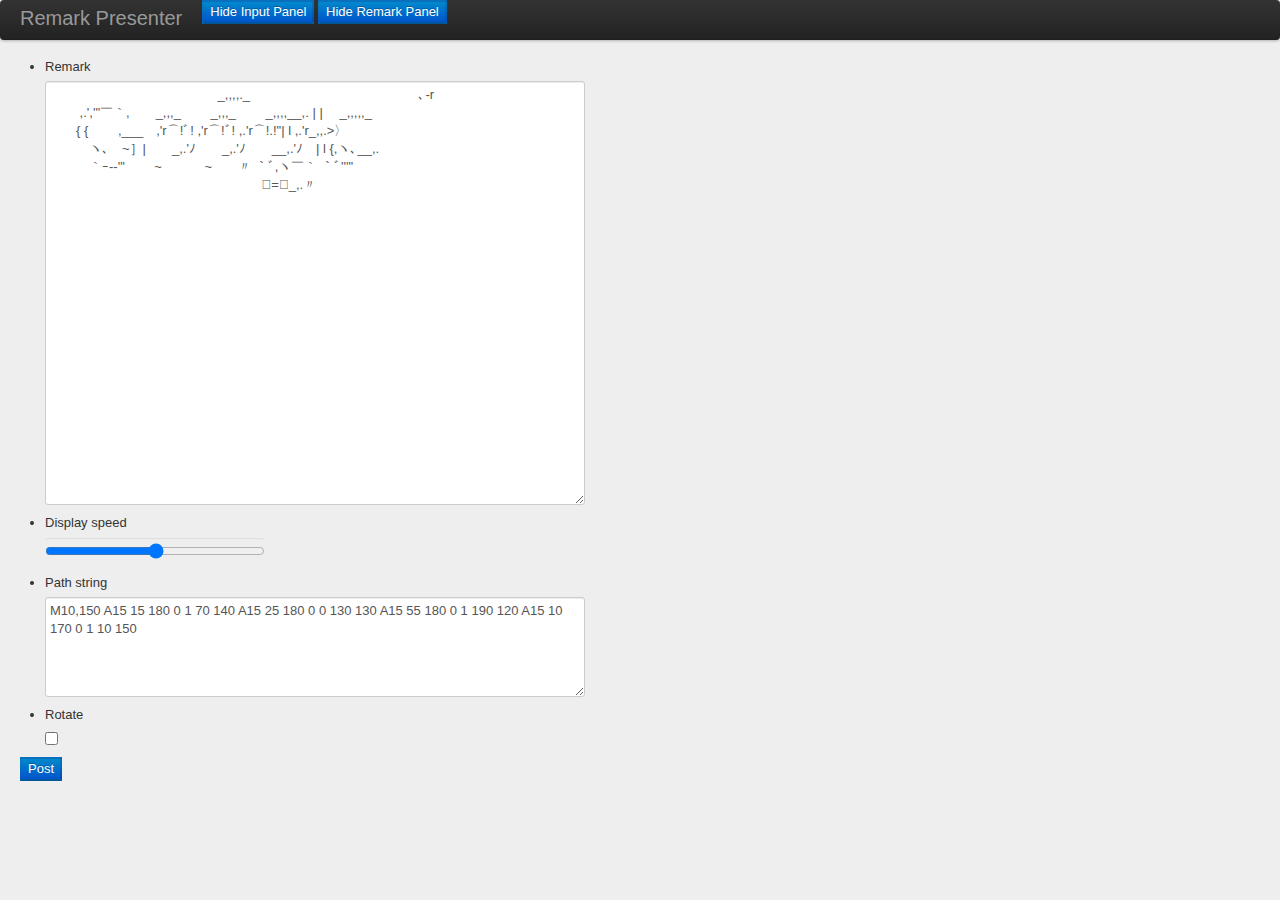
<file: index.html>
<!doctype html>
<head>
    <meta charset="utf-8">
    <title>Remark Presenter</title>
    <link rel="stylesheet" type="text/css" href="css/bootstrap.min.css" />
    <link rel="stylesheet" type="text/css" href="css/client.css" />
    <script src="http://dart.googlecode.com/svn/branches/bleeding_edge/dart/client/dart.js"></script> 
</head>
<body>
    <script type="application/dart"  src="script/main.dart"></script>
    <div class="navbar">
        <div class="navbar-inner">
            <div class="container">
                <a class="brand" href="#">Remark Presenter</a>
                <button class="btn-primary" id="hideInputPanel">Hide Input Panel</button>
                <button class="btn-primary" id="hideRemarkPanel">Hide Remark Panel</button>
            </div>
        </div>
    </div>
    
    <div class="container-fluid">
        <div class="row-fluid" >
            <div class="span6" id="inputPanel" >
                <div>
                    <ul>
                        <li>
                            <label>Remark</label>
                            <textarea class="input-xxlarge" rows="23" wrap="off" id="remarkText">
                                　　　　_,,,,._　　　　　 　 　 　 　 　 　 ､-r
　 　,.','"￣｀,ゝ　_,,,_　　 _,,,_　　 _,,,,__,. | |　 _,,,,,_
　　{ {　　 ,___　,'r⌒!ﾞ! ,'r⌒!ﾞ! ,.'r⌒!.!"| l ,.'r_,,.>〉
　　ゝヽ､　~］|　ゞ_,.'ﾉ　ゞ_,.'ﾉ　ゞ__,.'ﾉ　| l {,ヽ､__,.
　　　｀ｰ-‐'"　　 ~　　　 ~　　〃 ｀ﾞ,ヽ￣｀ ｀ﾞ'''"
　　　　　　　　　　　　　　　　 ﾞ=､_,.〃 </textarea>
                        </li>
                        <li>
                            <label>Display speed</label>
                            <input type="range"  min="0" max="99" value="50" step="1" id="displaySpeed">
                        </li>
                        <li>
                            <label>Path string</label>
                            <textarea class="input-xxlarge" rows="5" id="pathString">M10,150 A15 15 180 0 1 70 140 A15 25 180 0 0 130 130 A15 55 180 0 1 190 120 A15 10 170 0 1 10 150</textarea>
                        </li>
                        <li>
                            <label>Rotate</label>
                            <input type="checkbox" id="rotateRemark">
                        </li>
                        <!--
                            <li>
                                <label>Display Direction</label>
                                <ul>
                                    <li><input type="radio" name="flowDirection"  checked>Left to Right</li>
                                    <li><input type="radio" name="flowDirection"  >Right to Left</li>
                                    <li><input type="radio" name="flowDirection"  >Up to Down</li>
                                    <li><input type="radio" name="flowDirection"  >Down to Up</li>
                                </ul>
                            </li>
                            -->
                    </ul>
                    <button class="btn-primary" id="postRemark" type="button">Post</button>
                </div>
            </div>
            
            <div class="span4 offset6" id="displayArea">
                <div id="stage">
                </div>
            </div>
            
            <div class="span2 offset10" id="remarkPanel">
                
            </div>
        </div>
    </div>
</body>
</html>
</file>
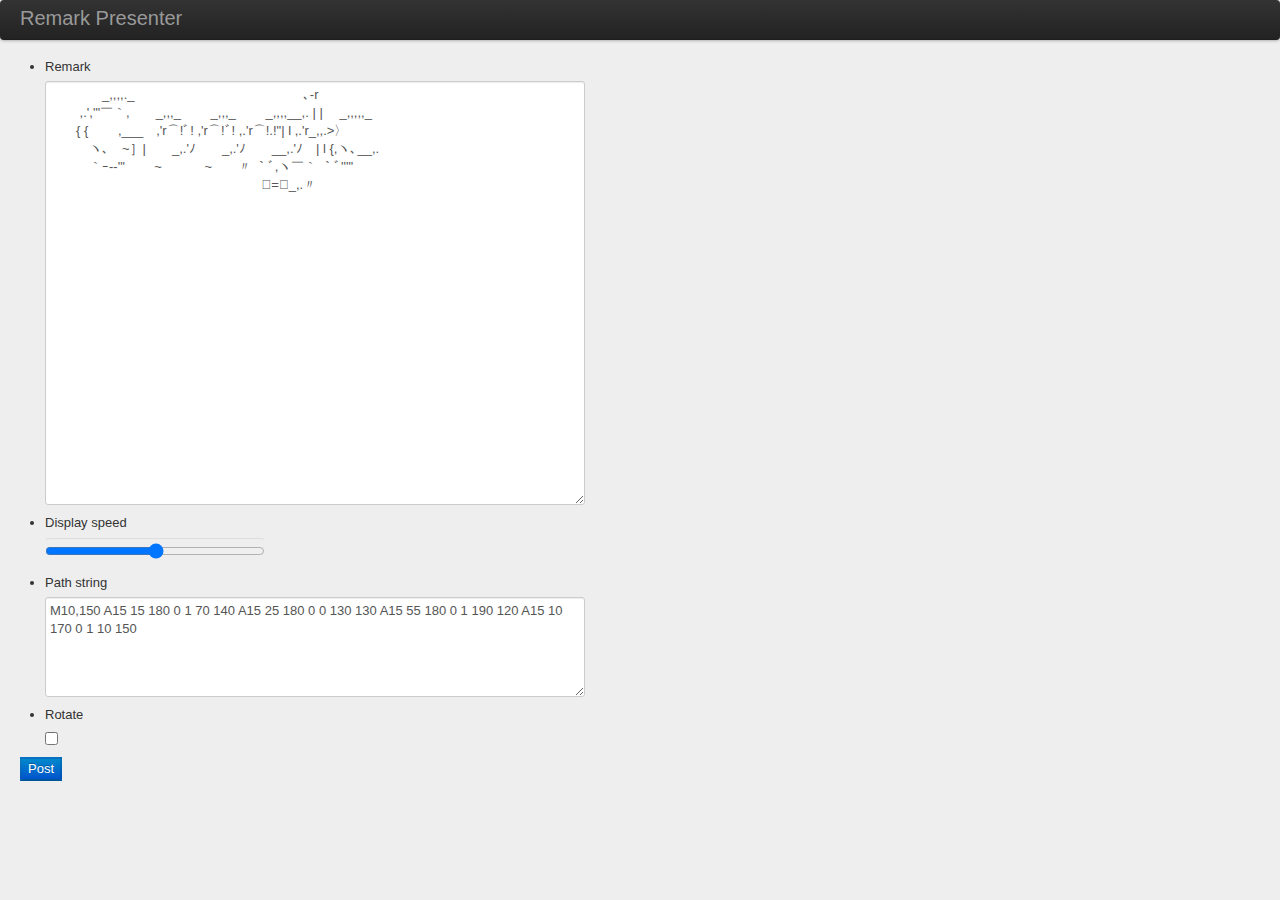
<file: client/index.html>
<!doctype html>
<head>
    <meta charset="utf-8">
    <title>Remark Presenter</title>
    <link rel="stylesheet" type="text/css" href="./css/bootstrap.min.css" />
    <link rel="stylesheet" type="text/css" href="./css/client.css" />
</head>
<body>
    <script type="application/dart"  src="./script/main.dart"></script>
    <div class="navbar">
        <div class="navbar-inner">
            <div class="container">
                <a class="brand" href="#">Remark Presenter</a>
            </div>
        </div>
    </div>
    
    <div class="container-fluid">
        <div class="row-fluid" >
            <div class="span4">
                <div id="statusArea"></div>
                <!-- setting panel -->
                <div class="setting">
                    <ul>
                        <li>
                            <label>Remark</label>
                            <textarea class="input-xxlarge" rows="23" id="remarkText">
　　　　_,,,,._　　　　　 　 　 　 　 　 　 ､-r
　 　,.','"￣｀,ゝ　_,,,_　　 _,,,_　　 _,,,,__,. | |　 _,,,,,_
　　{ {　　 ,___　,'r⌒!ﾞ! ,'r⌒!ﾞ! ,.'r⌒!.!"| l ,.'r_,,.>〉
　　ゝヽ､　~］|　ゞ_,.'ﾉ　ゞ_,.'ﾉ　ゞ__,.'ﾉ　| l {,ヽ､__,.
　　　｀ｰ-‐'"　　 ~　　　 ~　　〃 ｀ﾞ,ヽ￣｀ ｀ﾞ'''"
　　　　　　　　　　　　　　　　 ﾞ=､_,.〃 </textarea>
                        </li>
                        <li>
                            <label>Display speed</label>
                            <input type="range"  min="0" max="99" value="50" step="1" id="displaySpeed">
                        </li>
                        <li>
                            <label>Path string</label>
                             <textarea class="input-xxlarge" rows="5" id="pathString">M10,150 A15 15 180 0 1 70 140 A15 25 180 0 0 130 130 A15 55 180 0 1 190 120 A15 10 170 0 1 10 150</textarea>
                        </li>
                        <li>
                            <label>Rotate</label>
                             <input type="checkbox" id="rotateRemark">
                        </li>
                        <!--
                        <li>
                            <label>Display Direction</label>
                            <ul>
                                <li><input type="radio" name="flowDirection"  checked>Left to Right</li>
                                <li><input type="radio" name="flowDirection"  >Right to Left</li>
                                <li><input type="radio" name="flowDirection"  >Up to Down</li>
                                <li><input type="radio" name="flowDirection"  >Down to Up</li>
                            </ul>
                        </li>
                        -->
                    </ul>
                    <button class="btn-primary" id="postRemark" type="button">Post</button>
                </div>
            </div>

            <div class="span8 offset4">
                <div id="stage">
                </div>
            </div>
        </div>
    </div>
    <!-- workaround for SVG animation bug http://code.google.com/p/dart/issues/detail?id=2856 -->
    <script>navigator.webkitStartDart()</script>
</body>
</html>
</file>
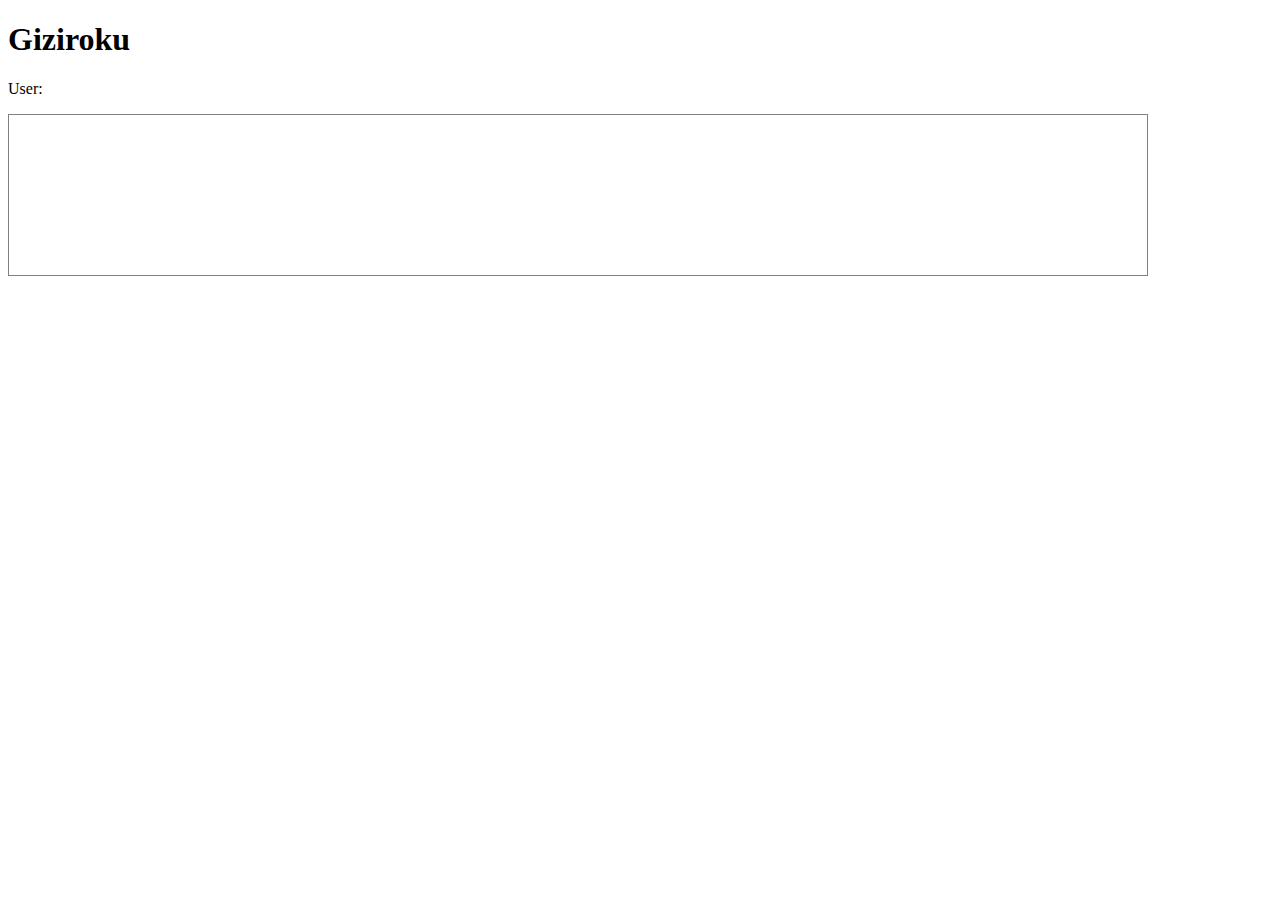
<file: htdocs/index.html>
<!DOCTYPE html>

<html>
  <head>
    <title>Giziroku</title>
    <style type="text/css">
      #content {
        width: 90%; height: 10em;
        border: 1px solid gray;
      }
    </style>
  </head>
  <body>
    <h1>Giziroku</h1>
    <p>User: <span id="user"></span></p>
    <div id="content"></div>
    <ul id="changeLog"></ul>

    <!-- Scripts -->
    <script type="application/dart" src="giziroku.dart"></script>
    <script src="http://dart.googlecode.com/svn/branches/bleeding_edge/dart/client/dart.js"></script>
  </body>
</html>
</file>
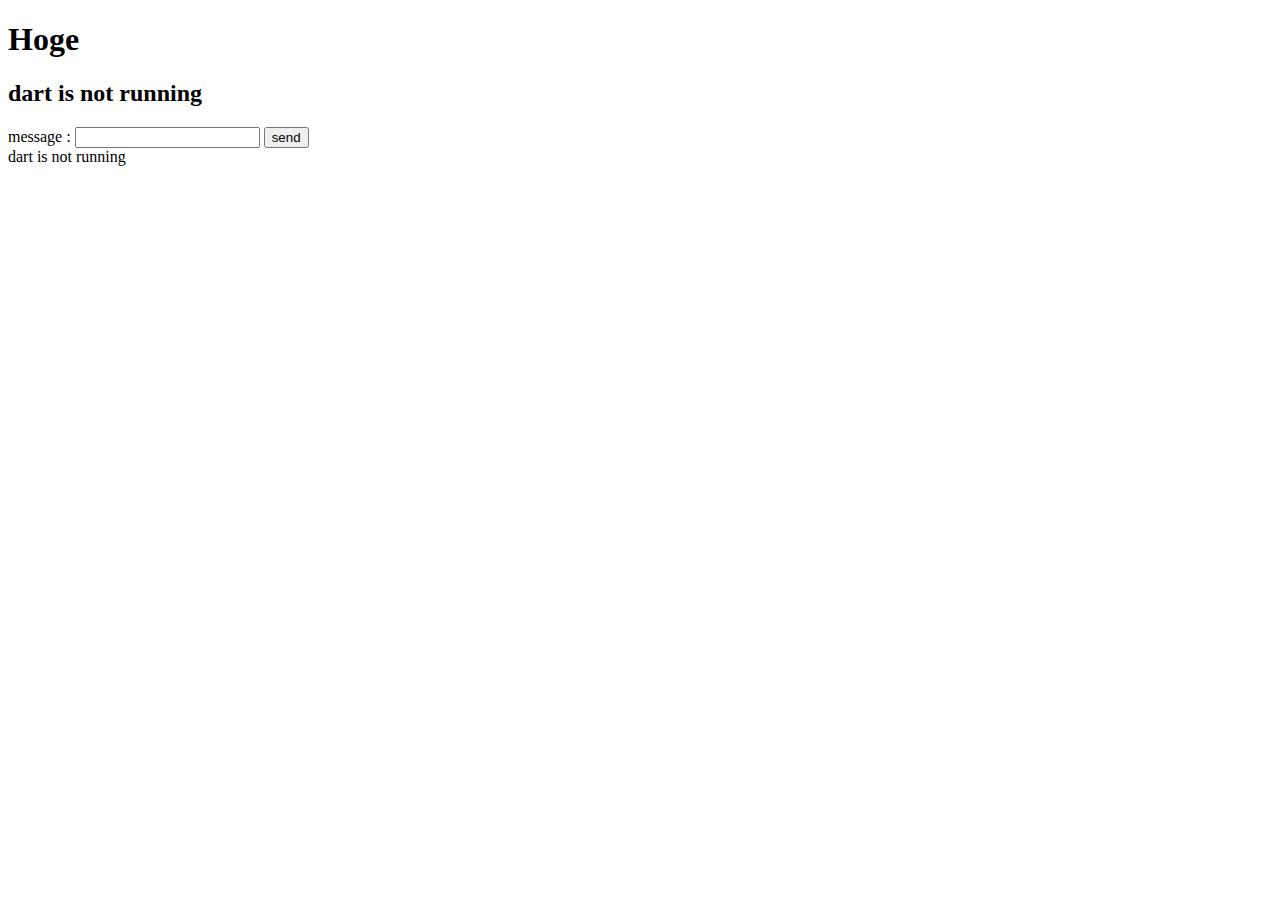
<file: client.html>
<!DOCTYPE html>

<html>
  <head>
    <title>Hoge</title>
  </head>
  <body>
    <h1>Hoge</h1>
    <h2 id="status">dart is not running</h2>
message : <input name="message" id="message" type="text">
<button id="send">send</button>
<div id="list"></div>

    <script type="application/dart" src="client.dart"></script>
    <script src="http://dart.googlecode.com/svn/branches/bleeding_edge/dart/client/dart.js"></script>

  </body>
</html>
<div id="status">dart is not running</div>
</file>
<file: css/client.css>
html, body {
    background-color: #eee;
}
.container > footer p {
    text-align: center; /* center align it with the container */
}

.remark {
    background : rgba(0,0,0,0); /* transparent background*/
    position: absolute;
    width: auto;
    height: auto;
    font-family: "IPA モナーPゴシック", monospace;
}

/* Fading animation */
/*
@-webkit-keyframes fade {
  0%   { opacity: 1; }
  100% { opacity: 0; }
}
*/

/* vertical scroll animation */
/*
@-webkit-keyframes vslide {
  0%   { -webkit-transform: translateY(0px); }
  100% { -webkit-transform: translateY(100px); }
}
*/

/* horizontal scroll animation
@-webkit-keyframes hslide {
  0%   { -webkit-transform: translateX(0px); }
  100% { -webkit-transform: translateX(1000px); }
}
 */
</file>
<file: client/css/client.css>
html, body {
    background-color: #eee;
}
.container > footer p {
    text-align: center; /* center align it with the container */
}

.remark {
    background : rgba(0,0,0,0); /* transparent background*/
    position: absolute;
    width: auto;
    height: auto;
    font-family: "IPA モナーPゴシック", monospace;
}

/* Fading animation */
/*
@-webkit-keyframes fade {
  0%   { opacity: 1; }
  100% { opacity: 0; }
}
*/

/* vertical scroll animation */
/*
@-webkit-keyframes vslide {
  0%   { -webkit-transform: translateY(0px); }
  100% { -webkit-transform: translateY(100px); }
}
*/

/* horizontal scroll animation
@-webkit-keyframes hslide {
  0%   { -webkit-transform: translateX(0px); }
  100% { -webkit-transform: translateX(1000px); }
}
 */
</file>
